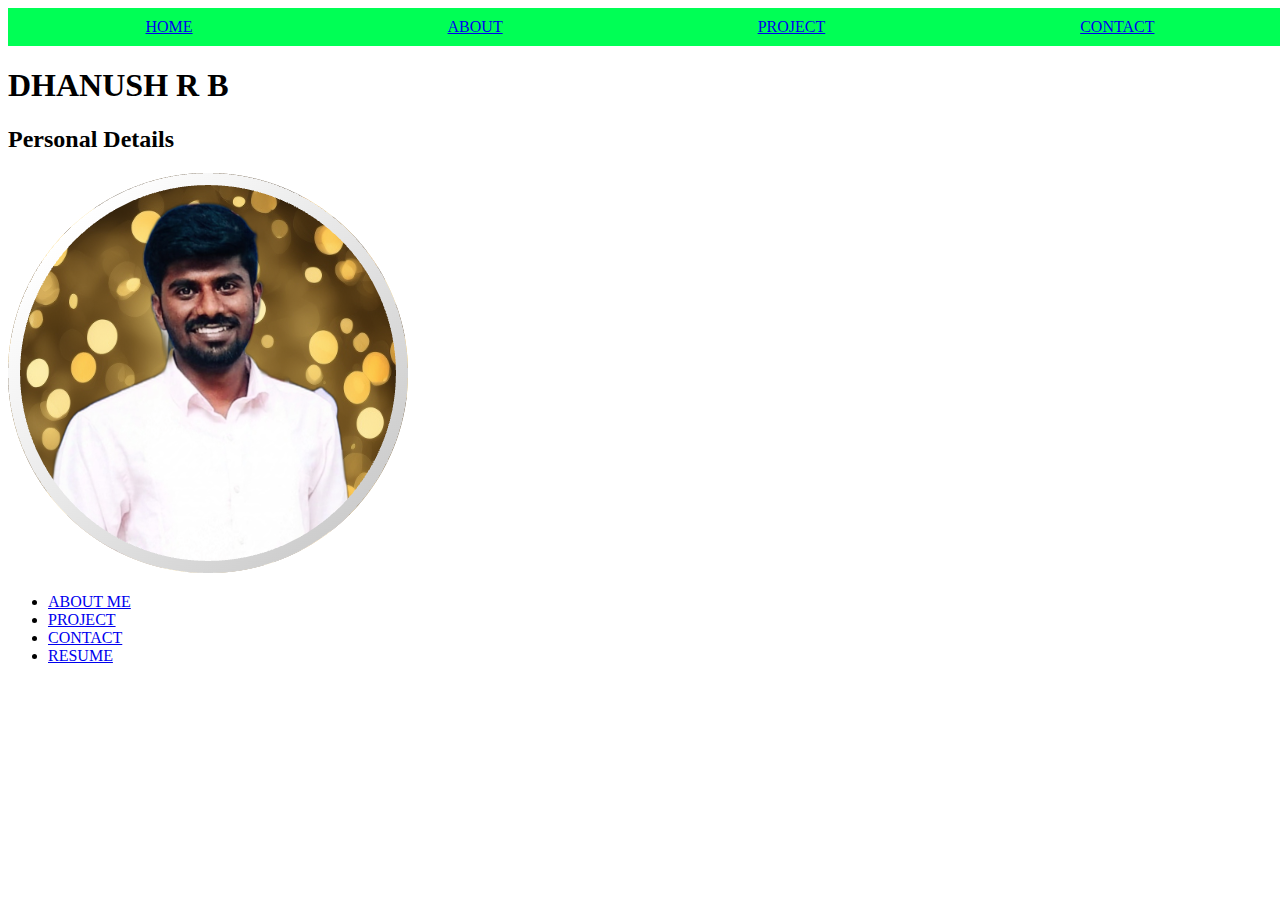
<file: index.html>
<!DOCTYPE html>
<html>
    <head>
        <meta charset="UTF-8">
        <meta name="viewport" content="width=device-width,initial-scale=1.0">
        <title>
            DHANUSH R B Portfolio 
        </title>
        <link rel="stylesheet" href="style.css">
    </head>
    <body>
        <nav>
            <a href="index.html">HOME</a>
            <a href="about.html">ABOUT</a>
            <a href="project.html">PROJECT</a>
            <a href="contact.html">CONTACT</a>
        </nav>
        <h1>DHANUSH R B</h1>
        <h2>Personal Details</h2>
        <img src="profile pfp.png" alt="profile photo">
        <ul>
            <li><a href="about.html">ABOUT ME</a></li>
            <li><a href="project.html">PROJECT</a></li>
            <li><a href="contact.html">CONTACT</a></li>
            <li><a href="Dhanush R B_AI&DS-B.pdf">RESUME</a></li>
        </ul>

    </body>
</html>
</file>
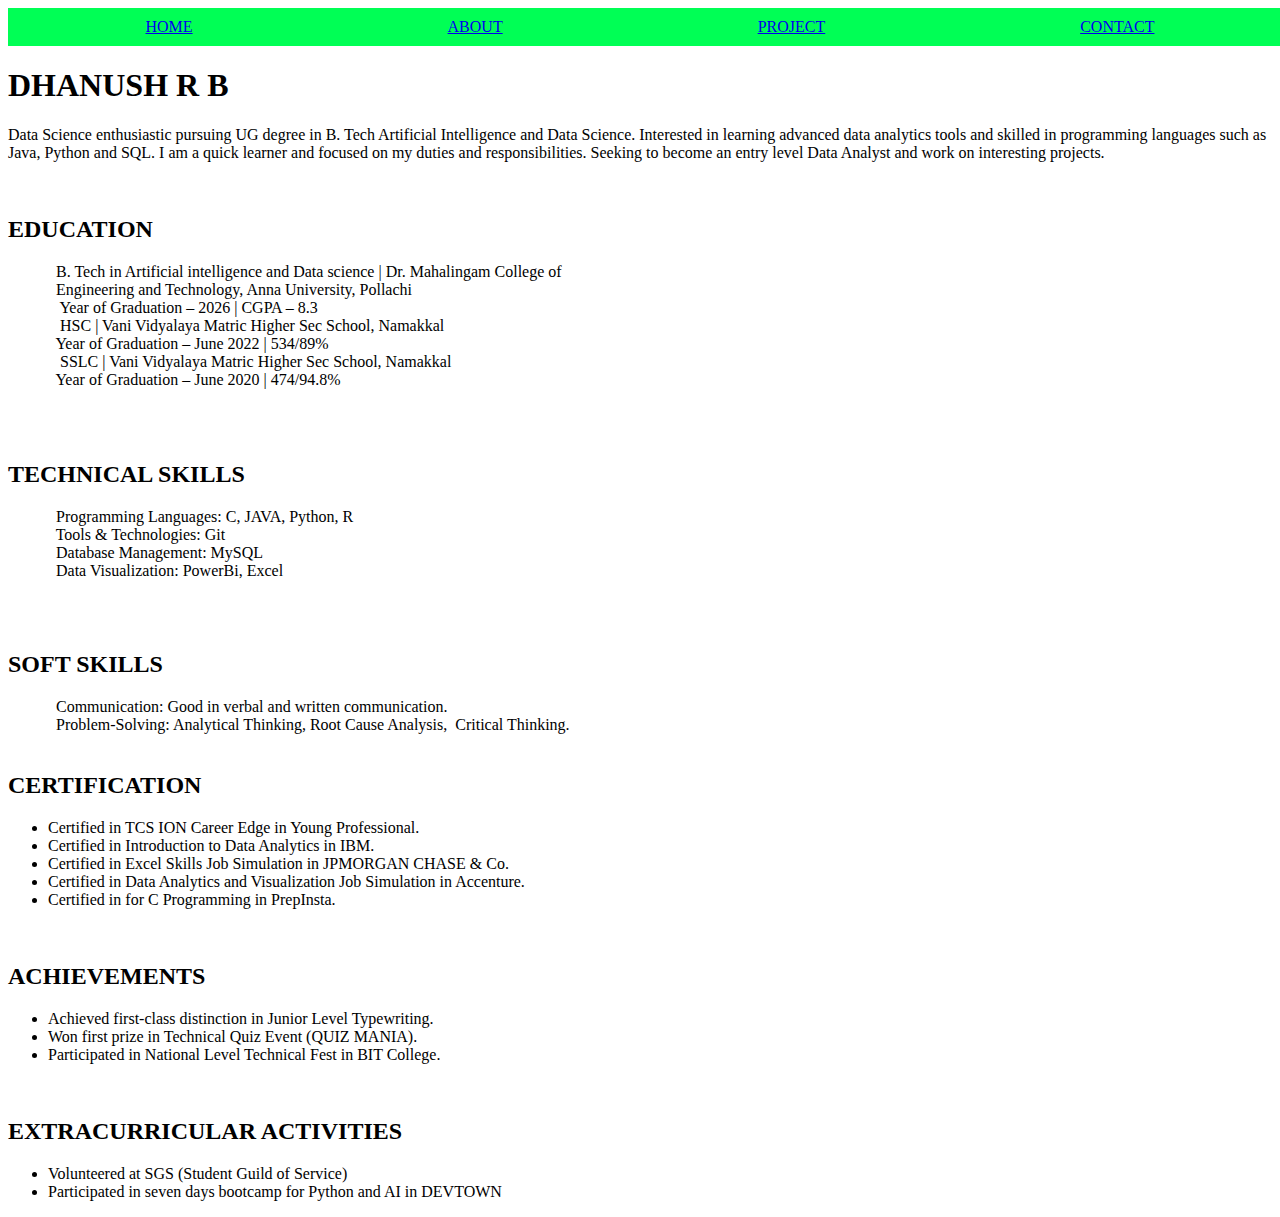
<file: about.html>
<!DOCTYPE html>
<html>
    <head>
        <meta charset="UTF-8">
        <meta name="viewport" content="width=device-width,initial-scale=1.0">
        <title>
            ABOUT DHANUSH R B
        </title>
        <link rel="stylesheet" href="style.css">
    </head>
    <body>
        <nav>
            <a href="index.html">HOME</a>
            <a href="about.html">ABOUT</a>
            <a href="project.html">PROJECT</a>
            <a href="contact.html">CONTACT</a>
        </nav>
        <h1>DHANUSH R B</h1>
<!--         <p style="color:green;font-size:80px"><b>I am Pachai nayagan</b> </p> -->
        <p> 
            Data Science enthusiastic pursuing 
            UG degree in B. Tech Artificial 
            Intelligence and Data Science.
             Interested in learning advanced data 
            analytics tools and skilled in 
            programming languages such as 
            Java, Python and SQL. I am a quick 
            learner and focused on my duties and 
            responsibilities. Seeking to become 
            an entry level Data Analyst and work 
            on interesting projects.
        </p>
        <br>
        <h2>EDUCATION</h2>
        <pre style="font-family: 'Times New Roman', Times, serif;">
            B. Tech in Artificial intelligence and Data science | Dr. Mahalingam College of 
            Engineering and Technology, Anna University, Pollachi
             Year of Graduation – 2026 | CGPA – 8.3
             HSC | Vani Vidyalaya Matric Higher Sec School, Namakkal 
            Year of Graduation – June 2022 | 534/89%
             SSLC | Vani Vidyalaya Matric Higher Sec School, Namakkal 
            Year of Graduation – June 2020 | 474/94.8%
        </pre>
        <br>
        <h2>TECHNICAL SKILLS</h2>
        <pre style="font-family: 'Times New Roman', Times, serif;">
            Programming Languages: C, JAVA, Python, R
            Tools & Technologies: Git 
            Database Management: MySQL 
            Data Visualization: PowerBi, Excel
        </pre>
        <br>
        <h2>SOFT SKILLS</h2>
        <pre style="font-family:'Times New Roman', Times, serif;">
            Communication: Good in verbal and written communication.
            Problem-Solving: Analytical Thinking, Root Cause Analysis,  Critical Thinking.
        </pre>
        <h2>CERTIFICATION</h2>
        <ul>
            <li style="font-family:'Times New Roman', Times, serif;">  Certified in TCS ION Career Edge in Young Professional.</li>
            <li style="font-family:'Times New Roman', Times, serif;">  Certified in Introduction to Data Analytics in IBM.</li>
            <li style="font-family:'Times New Roman', Times, serif;">  Certified in Excel Skills Job Simulation in JPMORGAN CHASE & Co.</li>
            <li style="font-family:'Times New Roman', Times, serif;">  Certified in Data Analytics and Visualization Job Simulation in Accenture.</li>
            <li style="font-family:'Times New Roman', Times, serif;">  Certified in for C Programming in PrepInsta.</li>
        </ul>
        <br>
        <h2>ACHIEVEMENTS</h2>
        <ul>
            <li style="font-family:'Times New Roman', Times, serif;">  Achieved first-class distinction in Junior Level Typewriting.</li>
            <li style="font-family:'Times New Roman', Times, serif;">  Won first prize in Technical Quiz Event (QUIZ MANIA).</li>
            <li style="font-family:'Times New Roman', Times, serif;">  Participated in National Level Technical Fest in BIT College.</li>    
        </ul>
        <br>
        <h2>EXTRACURRICULAR ACTIVITIES</h2>
        <ul>
            <li style="font-family:'Times New Roman', Times, serif;"> Volunteered at SGS (Student Guild of Service)</li>
            <li style="font-family:'Times New Roman', Times, serif;"> Participated in seven days bootcamp for Python and AI in DEVTOWN</li>
        </ul>
</file>
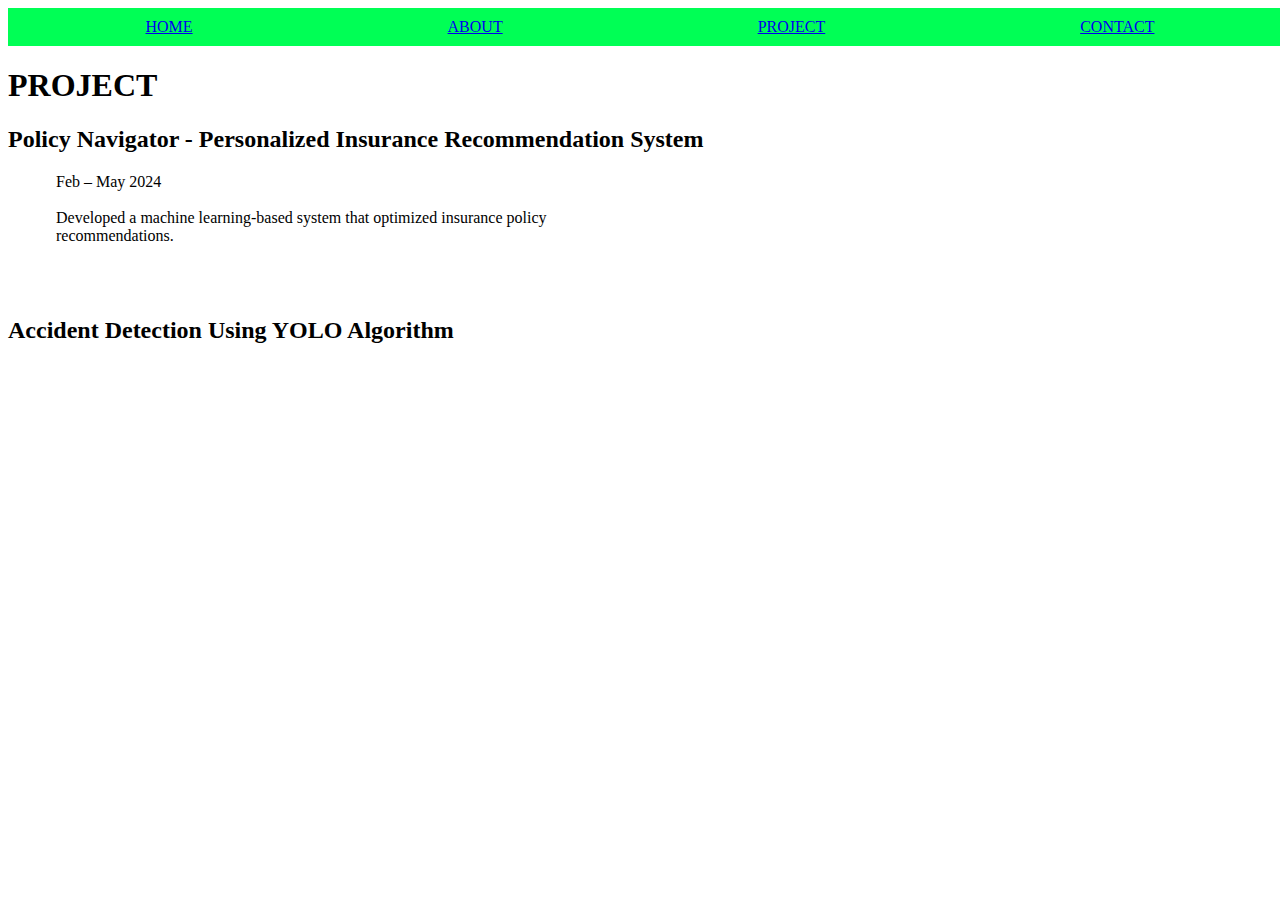
<file: project.html>
<!DOCTYPE html>
<html>
    <head>
        <meta charset="UTF-8">
        <meta name="viewport" content="width=device-width,initial-scale=1.0">
        <title>
            DHANUSH R B Portfolio 
        </title>
        <link rel="stylesheet" href="style.css">
    </head>
    <body>
        <nav>
            <a href="index.html">HOME</a>
            <a href="about.html">ABOUT</a>
            <a href="project.html">PROJECT</a>
            <a href="contact.html">CONTACT</a>
        </nav>
        <h1>PROJECT</h1>
        <h2> Policy Navigator - Personalized Insurance Recommendation System</h2>
        <pre style="font-family: 'Times New Roman', Times, serif;">
            Feb – May 2024
            
            Developed a machine learning-based system that optimized insurance policy 
            recommendations.
        </pre>
        <br>
        <h2>Accident Detection Using YOLO Algorithm</h2>
    </body>
</file>
<file: style.css>
nav 
{
    font-size: 100%;

    list-style: none;
    top: 0;
    width: 100%;
    display: flex;
    background-color:rgb(0, 255, 85);
    padding: 10px;
    justify-content:space-around;
}
</file>
